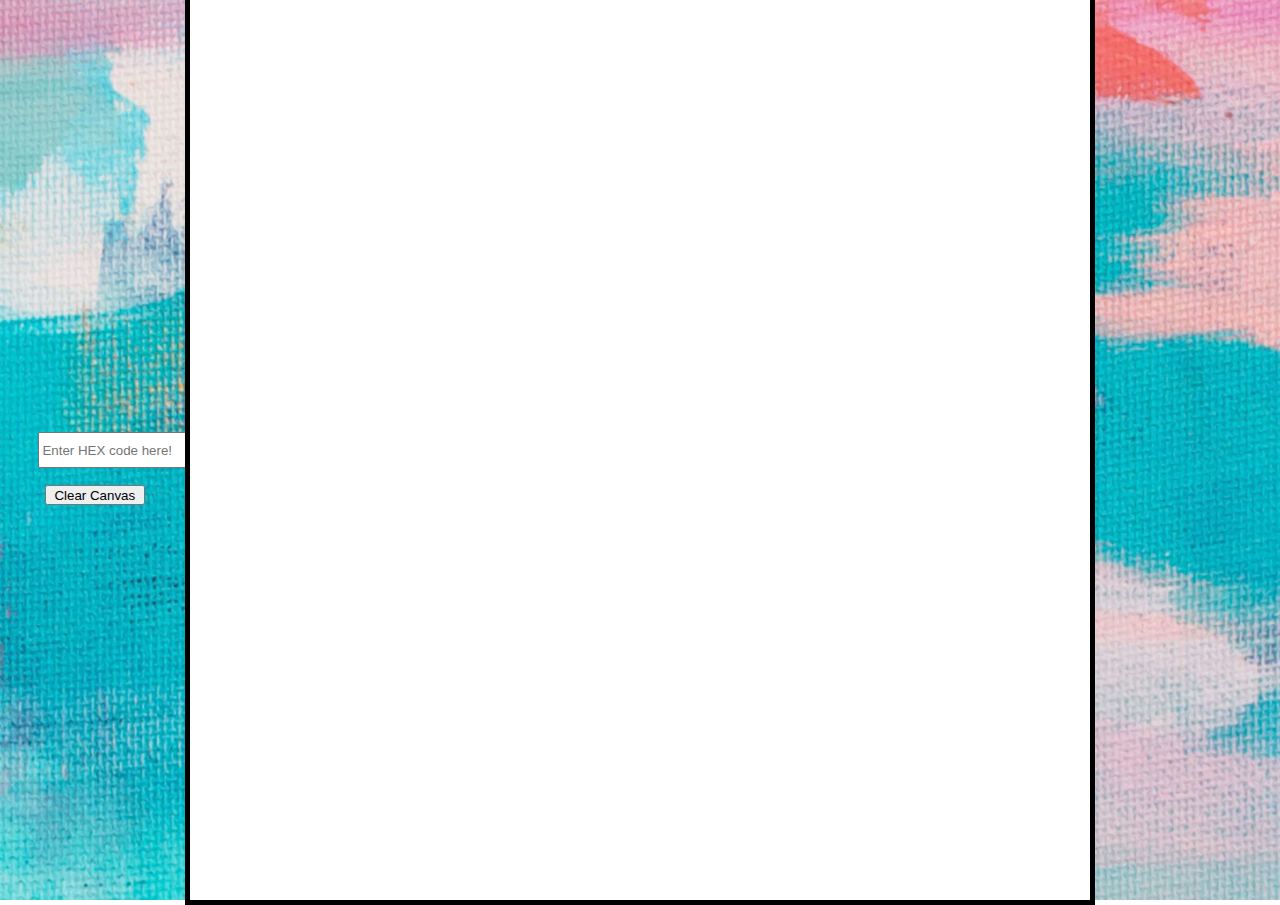
<file: index.html>
<!DOCTYPE html>
<html>
    <head>
        <meta charset="utf-8">
        <meta name="viewport" content="width=device-width">
        <title>Paint</title>
        <link href="style.css" rel="stylesheet" type="text/css">
    </head>

    <body>
        <input id="hex" placeholder="Enter HEX code here!">
        <button id="clear">Clear Canvas</button>
        <canvas id="paint"></canvas>
        <script src="script.js"></script>
    </body>
</html>
</file>
<file: style.css>
html {
    height: 100%;
}

body {
    margin: auto;
    background-image: url("paint-background.jpg");
    background-size: cover;
    background-repeat: no-repeat;
    height: 100%;
    width: 100%;
}

#paint {
    border: 5px solid black;
}

#hex {
    position: absolute;
    height: 30px;
    width: 150px;
    top: 50%;
    left: 3%;
    transform: translateY(-50%);
}

#clear {
    position: absolute;
    height: 20px;
    width: 100px;
    top: 55%;
    left: 3.5%;
    transform: translateY(-50%);
}
</file>
